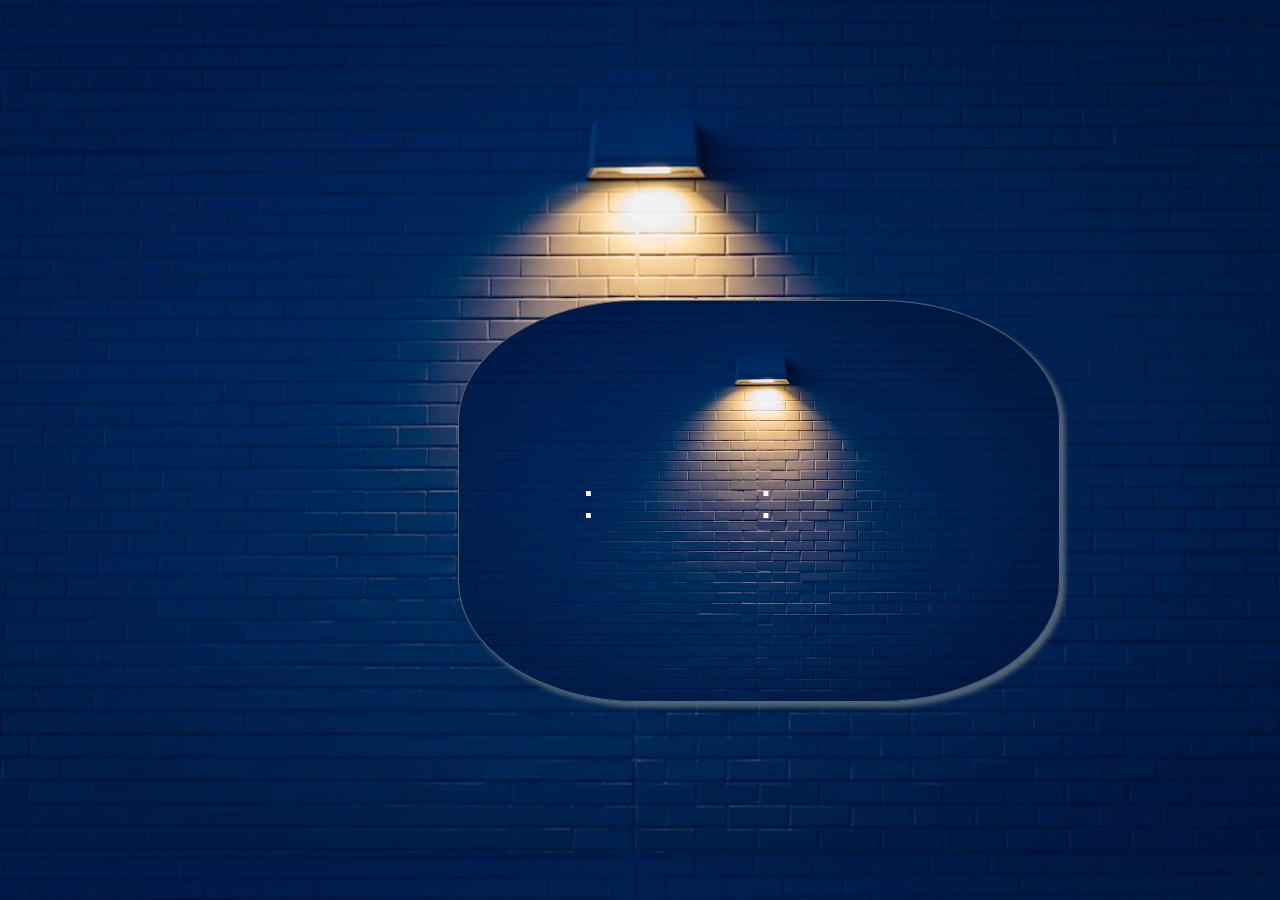
<file: index.html>
<!DOCTYPE html>
<html lang="en">
<head>
    <meta charset="UTF-8">
    <meta http-equiv="X-UA-Compatible" content="IE=edge">
    <meta name="viewport" content="width=device-width, initial-scale=1.0">
    <title>Clock</title>
    <link rel="stylesheet" href="clock.css">
</head>

<body>
        <div class="main">
        <h2 id="hour"></h2>: <h2 id="minute"></h2> : <h2 id="second"></h2> <h2 id="milli"></h2><br>
        </div>    
</body>
<script src="clock.js"></script>
</html>
</file>
<file: clock.css>
body{
    background: url(bg.jpeg);
    background-size: cover;
    background-repeat: none;
}
.main{
    border: 1px solid #567;
   width: 600px;
   height: 400px;
    display: flex;
    flex-direction: row;
    align-items: center;
    border-radius: 30%;
    justify-content: space-around;
    background: url(bg.jpeg);
    background-size: cover;
    margin-left: 450px;
    margin-top: 300px;
    box-shadow: 5px 5px 5px #567;
    font-size: 50px;
    font-family: 'Lucida Sans', 'Lucida Sans Regular', 'Lucida Grande', 'Lucida Sans Unicode', Geneva, Verdana, sans-serif;
    color: white;
}
#milli{
    font-size: 20px;
    color: red;
}
.date{
    display: flex;
    flex-direction: row;
    align-items: center;
}
</file>
